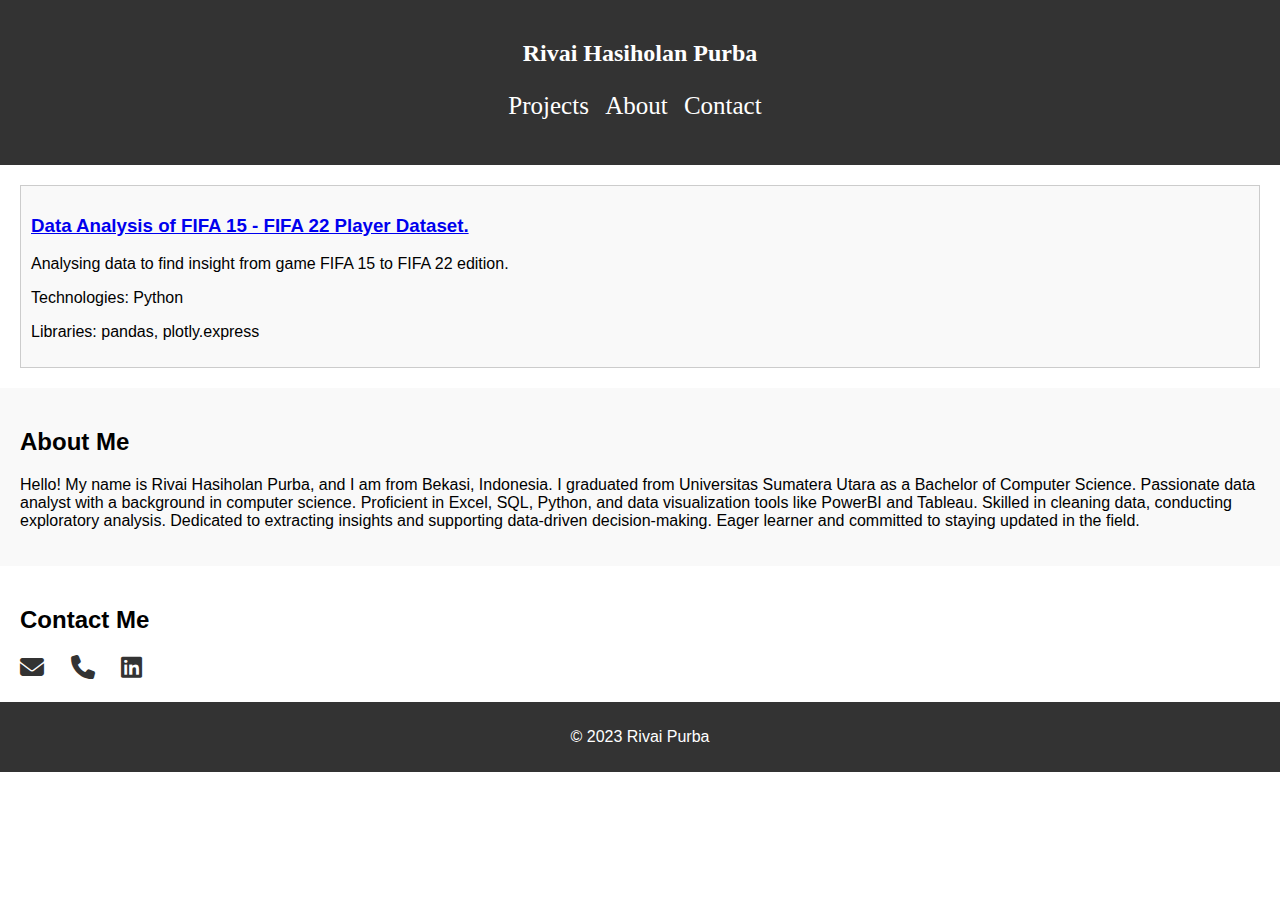
<file: index.html>
<!DOCTYPE html>
<html>
<head>
  <title>Data Analyst Portfolio</title>
  <link rel="stylesheet" type="text/css" href="styles.css">
  <link rel="stylesheet" href="https://cdnjs.cloudflare.com/ajax/libs/font-awesome/6.4.0/css/all.min.css">
</head>
<body>
  <header id="head">
    <h2 id="rivaipurba">Rivai Hasiholan Purba</h2>
    <nav id="nav">
      <ul>
        <li><a href="#projects">Projects</a></li>        
        <li><a href="#about">About</a></li>
        <li><a href="#contact">Contact</a></li>
      </ul>
    </nav>
  </header>

  <section id="project">
    <div class="project">
      <h3><a href="fifa15-22-data-analysis.html">Data Analysis of FIFA 15 - FIFA 22 Player Dataset.</a></h3>
      <p>Analysing data to find insight from game FIFA 15 to FIFA 22 edition.</p>
      <p>Technologies: Python</p>
      <p>Libraries: pandas, plotly.express</p>
      </div>
      <!-- <div class="project">
        <h3>Project 2</h3>
        <p>Description of Project 2</p>
        <p>Technologies Used: SQL, Python, Excel</p>
        <a href="project1.html">Analysing Instagram</a>
      </div>
      <div class="project">
        <h3>Project 3</h3>
        <p>Description of Project 3</p>
        <p>Technologies Used: SQL, Python, Excel</p>
        <a href="project1.html">Analysing Instagram</a>
      </div>
      <div class="project">
        <h3>Project 1</h3>
        <p>Description of Project 1</p>
        <p>Technologies Used: SQL, Python, Tableau</p>
        <a href="project1.html">Analysing Instagram</a>
      </div>
      <div class="project">
        <h3>Project 2</h3>
        <p>Description of Project 2</p>
        <p>Technologies Used: SQL, Python, Excel</p>
        <a href="project1.html">Analysing Instagram</a>
      </div>
      <div class="project">
        <h3>Project 3</h3>
        <p>Description of Project 3</p>
        <p>Technologies Used: SQL, Python, Excel</p>
        <a href="project1.html">Analysing Instagram</a>
      </div> -->
  </section>

  <section id="about">
    <div>
    <h2>About Me</h2>
    </div>
    <div>
    <p id="aboutme">Hello! My name is Rivai Hasiholan Purba, and I am from Bekasi, Indonesia. 
        I graduated from Universitas Sumatera Utara as a Bachelor of Computer Science. 
        Passionate data analyst with a background in computer science. 
        Proficient in Excel, SQL, Python, and data visualization tools like PowerBI and Tableau. 
        Skilled in cleaning data, conducting exploratory analysis. 
        Dedicated to extracting insights and supporting data-driven decision-making.
        Eager learner and committed to staying updated in the field.</p>
    </div>
  </section>

  <section id="contact">
    <h2>Contact Me</h2>
    <div id="contact-info">
        <a href="mailto:rivai22purba@gmail.com" title="Email">
            <i class="fa-sharp fa-solid fa-envelope"></i>
        </a>
        <a href="tel:+6285296355164" title="Telephone">
            <i class="fa-solid fa-phone"></i>
        </a>
        <a href="https://www.linkedin.com/in/rivai-hasiholan-purba-11bb02126" title="LinkedIn" target="_blank">
          <i class="fab fa-linkedin"></i>
        </a>
      </div>
</section>

  <footer>
    <p>&copy; 2023 Rivai Purba</p>
  </footer>

</body>
</html>
</file>
<file: styles.css>
/* styles.css */
#head {
    text-align: center;
}

body {
    font-family: Arial, sans-serif;
    margin: 0;
    padding: 0;
}

header {
    background-color: #333;
    color: #fff;
    padding: 20px;
}

#rivaipurba {
    font-family: Montserrat;
}

#nav {
    font-family: Montserrat;
    font-size: 25px;
}

nav ul {
    list-style-type: none;
    padding: 0;
}

nav ul li {
    display: inline;
    margin-right: 10px;
}

nav ul li a {
    color: #fff;
    text-decoration: none;
}

section {
    padding: 20px;
}


#about {
    background-color: #f9f9f9;
    margin: auto;
}

#project {
    display: grid;
    grid-template-columns: repeat(auto-fit, minmax(300px, 1fr));
    grid-gap: 20px;
}

.project {
    border: 1px solid #ccc;
    padding: 10px;
    background-color: #f9f9f9;
    /* margin: auto; */
}

#contact-info a {
    margin-right: 20px;
    font-size: 24px;
    color: #333333;
    text-decoration: none;
}

footer {
    background-color: #333;
    color: #fff;
    padding: 10px;
    text-align: center;
}
</file>
